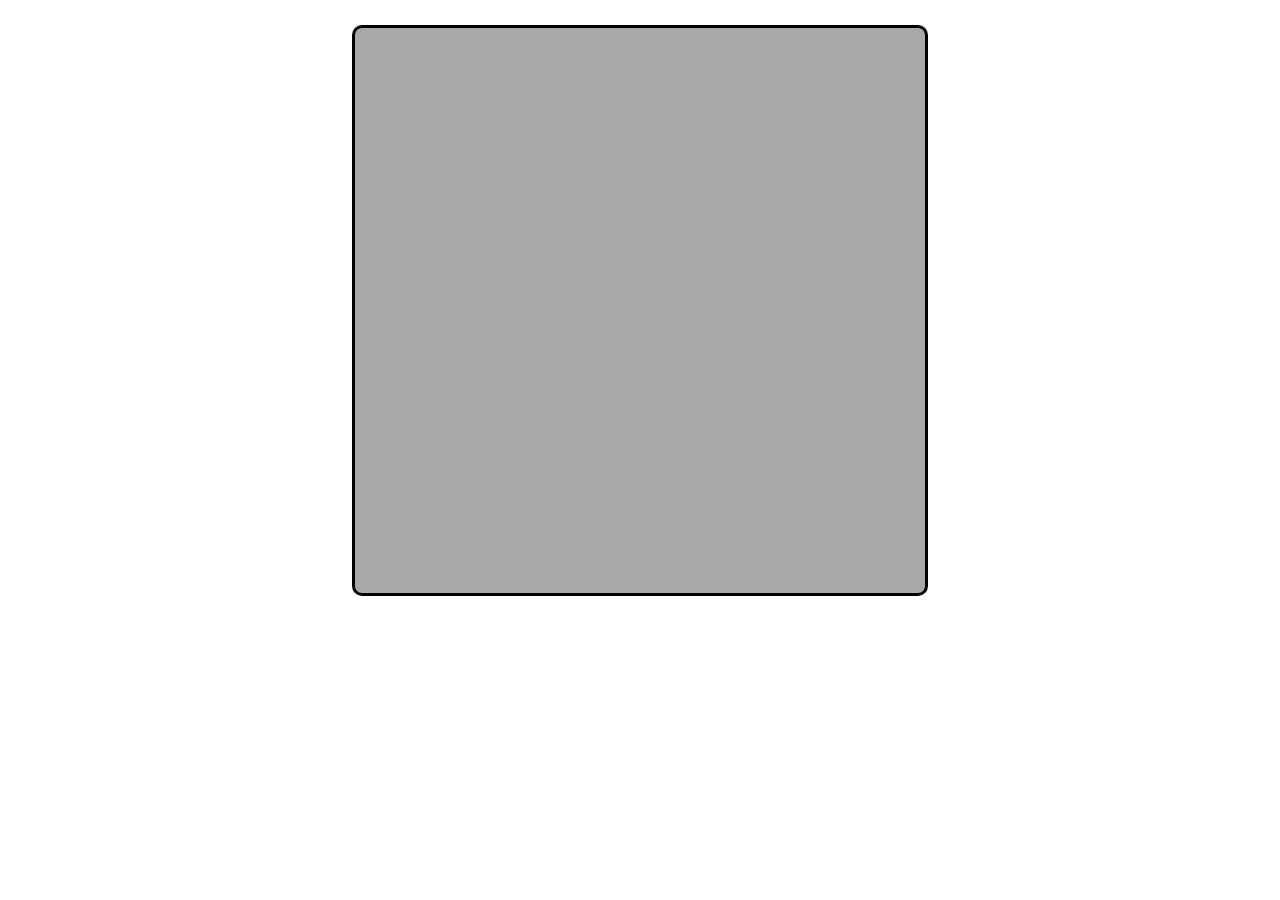
<file: index.html>
<!doctype html>
<html lang="en">
<head>
    <meta charset="UTF-8">
    <meta name="viewport"
          content="width=device-width, user-scalable=no, initial-scale=1.0, maximum-scale=1.0, minimum-scale=1.0">
    <meta http-equiv="X-UA-Compatible" content="ie=edge">
    <title>Index</title>
    <link rel="stylesheet" href="main.css">
</head>
<body>
<script src="main.js"></script>
</body>
</html>
</file>
<file: main.css>
body {
    margin: auto 0;
    display: flex;
    justify-content: center;
    flex-direction: column;
    padding-top: 15px;
}

.wrap-class {
    width: 65%;
    height: 75%;

    display: flex;
    justify-content: center;

    margin: 0 auto;
}

.wrapDiv {
    width: 750px;
    height: 550px;

    display: flex;
    flex-wrap: wrap;
    justify-content: space-evenly;

    margin-top: 10px;
    border: solid black;
    border-radius: 10px;
    padding-top: 15px;

    background: darkgray;

}

.classUser {
    width: 35%;
    height: 15%;

    border: solid black;
    border-radius: 10px;

    display: flex;
    text-align: center;
    flex-direction: column;

    padding-bottom: 5px;

    background: #fdbc95;

}

.wrapDiv button {
    top: 5px;
}


.wrapWrap {
    margin: 0 auto;
    width: 45%;
    min-height: 250px;
}


.User-info {
    margin: 0 auto;
    width: 100%;
    min-height: 250px;

    border: 2px solid black;
    border-radius: 10px;

    display: flex;
    flex-direction: column;
    /*margin-top: 15px;*/
    padding: 10px;

}

.current-post {
    width: 45%;
    height: 40px;

    display: flex;
    justify-content: center;
    align-items: center;
    margin: 0 auto;

}

.button-style>p {
    text-align: center;
}

.button-style {
    width: 90%;
    height: 30px;

    border-radius: 10px;
    background: #8d8db8;

    display: flex;
    align-items: center;
    justify-content: center;
}

.button-style:hover {
    color: #fdbc95;
}

.all-posts {
    width: 90%;
    min-height: 220px;
    display: flex;
    justify-content: space-between;
    /*align-content: space-between;*/
    flex-wrap: wrap;
    margin: 0 auto;
    /*margin: 5px;*/
    padding: 5px;

}

.all-posts p {
    top: 0;
}

.div-posts p {
    top: 0;
}

.div-posts {
    width: 17%;
    min-height: 100px;

    border: 2px solid black;
    border-radius: 10px;
    background: #8d8db8;

    display: flex;
    flex-direction: column;
    flex-wrap: wrap;
    justify-content: center;
    align-content: space-around;

    padding: 5px;
    margin: 5px;
}

.Btn-Class {
    width: 140px;
    min-height: 15px;

    display: flex;
    text-align: center;
    justify-content: center;

    border-radius: 5px;
    background: #b366b8;

    margin: 0 auto;
    bottom: 0;
}

.Btn-Class:hover {
    color: #fdbc95;

}


.wrap-class {
    width: 45%;
    min-height: 250px;

    margin: 0 auto;
}

.clas-h2 {
    width: 45%;
    min-height: 250px;

    border: 2px solid black;
    border-radius: 10px;

    padding: 15px;
    margin: 0 auto;

    background: lightgrey;
}

.class-com {
    width: 80%;
    min-height: 70px;

    display: flex;
    justify-content: space-evenly;
    flex-wrap: wrap;

    margin: 0 auto;

}

.div-Com {
    width: 22%;
    min-height: 70px;

    padding: 5px;

    border: 2px solid black;
    border-radius: 10px;
    background: lightgrey;
    margin: 10px;
}

.block-comment {
    min-width: 250px;
    height: 30px;

    border: 2px solid black;
    border-radius: 10px;

    display: flex;
    justify-content: center;
    align-items: center;

    background: lightgrey;

}

.kast {
    min-width: 250px;
    min-height: 60px;
    margin: 0 auto;

    display: flex;
    justify-content: center;
    align-items: center;
}
</file>
